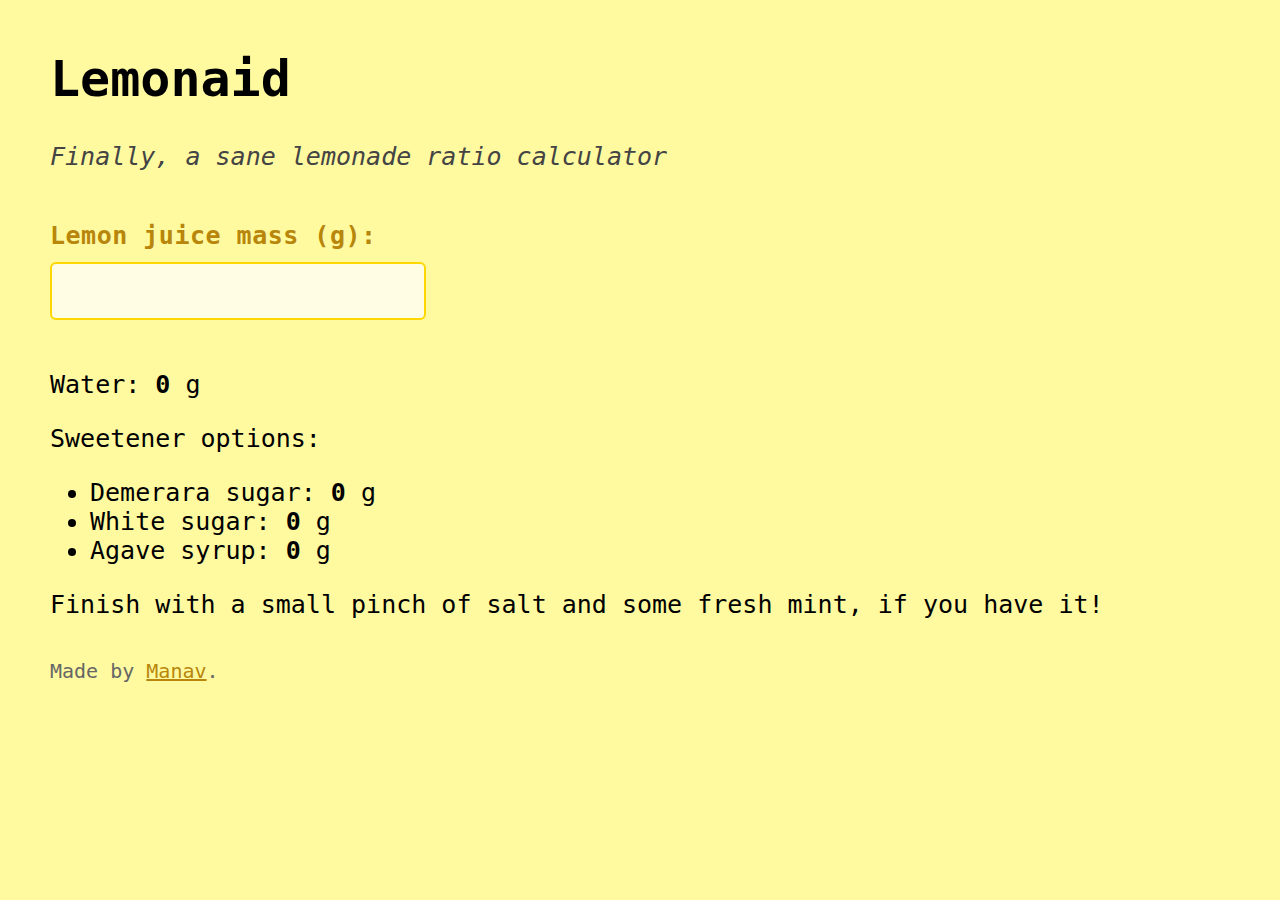
<file: index.html>
<!DOCTYPE html>
<html lang="en">
<head>
  <meta charset="UTF-8" />
  <meta name="viewport" content="width=device-width, initial-scale=1.0">
  <link rel="apple-touch-icon" sizes="180x180" href="/apple-touch-icon.png">
  <link rel="icon" type="image/png" sizes="32x32" href="/favicon-32x32.png">
  <link rel="icon" type="image/png" sizes="16x16" href="/favicon-16x16.png">
  <link rel="manifest" href="/site.webmanifest">
  <meta name="theme-color" content="#FFFAA0">
  <title>Lemonaid</title>
  <link rel="stylesheet" href="main.css">
</head>
<body>
  <h1>Lemonaid</h1>
  <p class="tagline">Finally, a sane lemonade ratio calculator</p>

  <label>
    Lemon juice mass (g):
    <input type="number" id="juice" min="0" step="any">
  </label>

  <p>Water: <output id="water">0</output> g</p>

  <p>Sweetener options:</p>
  <ul>
    <li>Demerara sugar: <output id="demerara">0</output> g</li>
    <li>White sugar: <output id="white">0</output> g</li>
    <li>Agave syrup: <output id="agave">0</output> g</li>
  </ul>

  <script>
    const juiceInput   = document.getElementById('juice');
    const waterOut     = document.getElementById('water');
    const demeraraOut  = document.getElementById('demerara');
    const whiteOut     = document.getElementById('white');   // new
    const agaveOut     = document.getElementById('agave');   // new

    // multipliers: mass of ingredient = m (juice mass) × factor
    const factors = {
      water:     4.85,  // density-adjusted 5:1 volume ratio
      demerara:  0.80,  // 0.82 g ml⁻¹ / 1.03 g ml⁻¹
      white:     0.83,  // 0.85 g ml⁻¹ / 1.03 g ml⁻¹
      agave:     0.64   // 1.37 g ml⁻¹ / 1.03 g ml⁻¹ + adjusted for sweetness
    };

    function update () {
      const m = parseFloat(juiceInput.value) || 0;
      waterOut.textContent    = Math.round(m * factors.water);
      demeraraOut.textContent = Math.round(m * factors.demerara);
      whiteOut.textContent    = Math.round(m * factors.white);
      agaveOut.textContent    = Math.round(m * factors.agave);
    }

    juiceInput.addEventListener('input', update);
  </script>
  
  <p>Finish with a small pinch of salt and some fresh mint, if you have it!</p>

  <footer>Made by <a href="https://ponnekanti.net">Manav</a>.</footer>
</body>
</html>
</file>
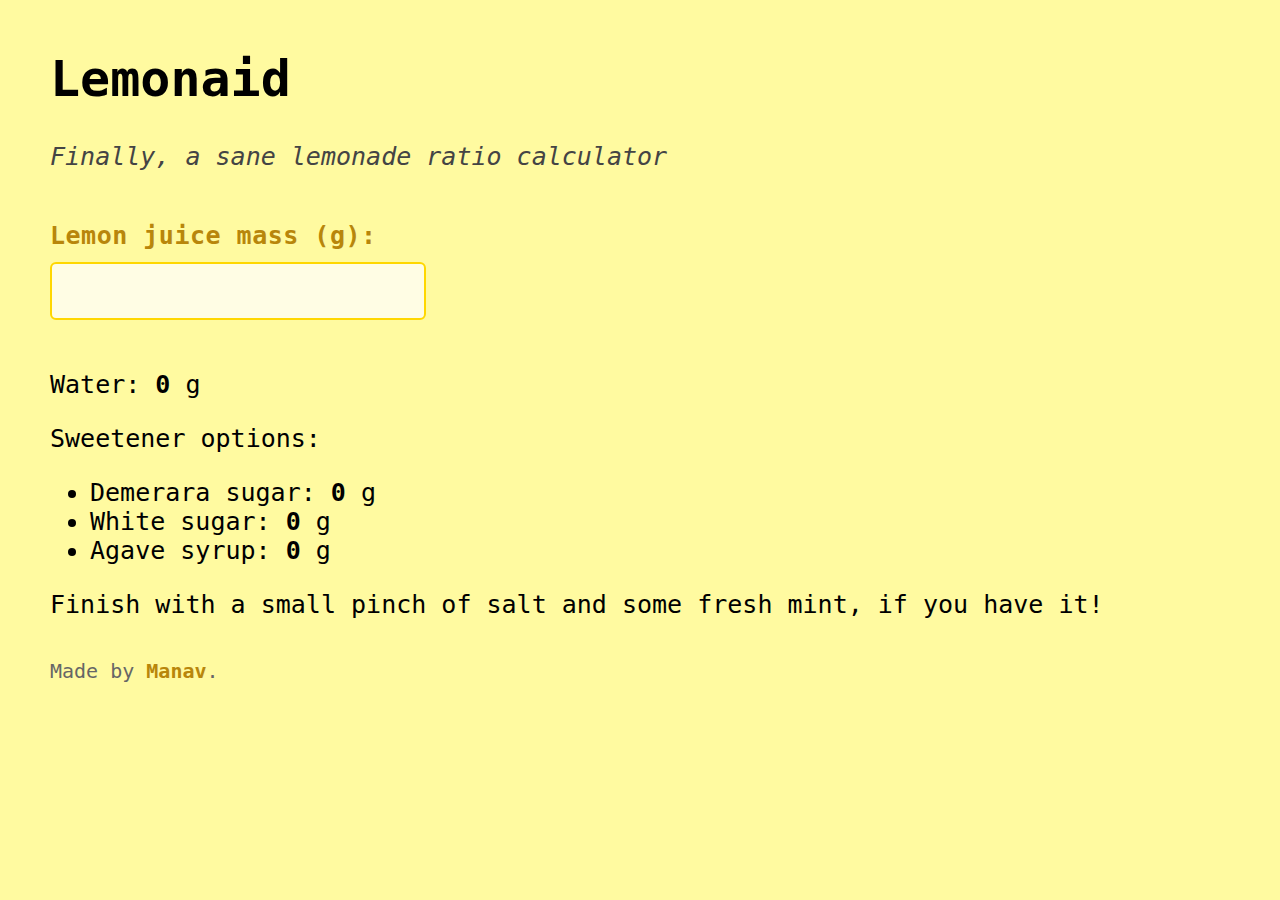
<file: lemonade_calculator.html>
<!DOCTYPE html>
<html lang="en">
<head>
  <meta charset="UTF-8" />
  <meta name="viewport" content="width=device-width, initial-scale=1.0" />
  <link rel="apple-touch-icon" sizes="180x180" href="/apple-touch-icon.png">
  <link rel="icon" type="image/png" sizes="32x32" href="/favicon-32x32.png">
  <link rel="icon" type="image/png" sizes="16x16" href="/favicon-16x16.png">
  <link rel="manifest" href="/site.webmanifest">
  <title>Lemonaid</title>
  <link rel="stylesheet" href="style.css" />
</head>
<body>
  <h1>Lemonaid</h1>
  <p class="tagline">Finally, a sane lemonade ratio calculator</p>

  <label>
    Lemon juice mass (g):
    <input type="number" id="juice" min="0" step="any" />
  </label>

  <p>Water: <output id="water">0</output> g</p>

  <p>Sweetener options:</p>
  <ul>
    <li>Demerara sugar: <output id="demerara">0</output> g</li>
    <li>White sugar: <output id="white">0</output> g</li>
    <li>Agave syrup: <output id="agave">0</output> g</li>
  </ul>

  <script>
    const juiceInput   = document.getElementById('juice');
    const waterOut     = document.getElementById('water');
    const demeraraOut  = document.getElementById('demerara');
    const whiteOut     = document.getElementById('white');   // new
    const agaveOut     = document.getElementById('agave');   // new

    // multipliers: mass of ingredient = m (juice mass) × factor
    const factors = {
      water:     4.85,  // density-adjusted 5:1 volume ratio
      demerara:  0.80,  // 0.82 g ml⁻¹ / 1.03 g ml⁻¹
      white:     0.83,  // 0.85 g ml⁻¹ / 1.03 g ml⁻¹
      agave:     0.64   // 1.37 g ml⁻¹ / 1.03 g ml⁻¹ + adjusted for sweetness
    };

    function update () {
      const m = parseFloat(juiceInput.value) || 0;
      waterOut.textContent    = Math.round(m * factors.water);
      demeraraOut.textContent = Math.round(m * factors.demerara);
      whiteOut.textContent    = Math.round(m * factors.white);
      agaveOut.textContent    = Math.round(m * factors.agave);
    }

    juiceInput.addEventListener('input', update);
  </script>
  
  <p>Finish with a small pinch of salt and some fresh mint, if you have it!</p>

  <footer>Made by <a href="https://ponnekanti.net">Manav</a>.</footer>
</body>
</html>
</file>
<file: main.css>
body {
    background-color: #FFFAA0;
    font-family: monospace;
    font-size: 25px;
    margin: 2em;
}

.tagline {
    color: #444;
    font-style: italic;
    margin-bottom: 2em;
}
label {
    font-weight: bold;
    color: #B8860B;
    margin-bottom: 0.5em;
    display: block;
    letter-spacing: 0.02em;
}

input { 
    display: block; 
    margin-top: 0.5em;
    margin-bottom: 2em; 
    padding: 0.5em 1em;
    border: 2px solid #FFD700;
    border-radius: 6px;
    font-size: 1em;
    background-color: #FFFDE4;
    box-sizing: border-box;
    transition: border-color 0.2s;
}

input:focus {
    border-color: #FFB300;
    outline: none;
}
output {
    font-weight: bold;
}

a {
    color: #B8860B;
    text-decoration: underline;
}

footer {
    margin-top: 2em;
    font-size: 0.8em;
    color: #666;
}

@media (max-width: 900px) {
    body {
        font-size: 20px;
    }
}

@media (max-width: 600px) {
    body {
        font-size: 16px;
    }
}
</file>
<file: style.css>
body {
    background-color: #FFFAA0;
    font-family: monospace;
    font-size: 25px;
    margin: 2em;
}

.tagline {
    color: #444;
    font-style: italic;
    margin-bottom: 2em;
}
label {
    font-weight: bold;
    color: #B8860B;
    margin-bottom: 0.5em;
    display: block;
    letter-spacing: 0.02em;
}

input { 
    display: block; 
    margin-top: 0.5em;
    margin-bottom: 2em; 
    padding: 0.5em 1em;
    border: 2px solid #FFD700;
    border-radius: 6px;
    font-size: 1em;
    background-color: #FFFDE4;
    box-sizing: border-box;
    transition: border-color 0.2s;
}

input:focus {
    border-color: #FFB300;
    outline: none;
}
output {
    font-weight: bold;
}

a {
    color: #B8860B;
    text-decoration: none;
    font-weight: bold;
}

footer {
    margin-top: 2em;
    font-size: 0.8em;
    color: #666;
}

@media (max-width: 900px) {
    body {
        font-size: 20px;
    }
}

@media (max-width: 600px) {
    body {
        font-size: 16px;
    }
}
</file>
